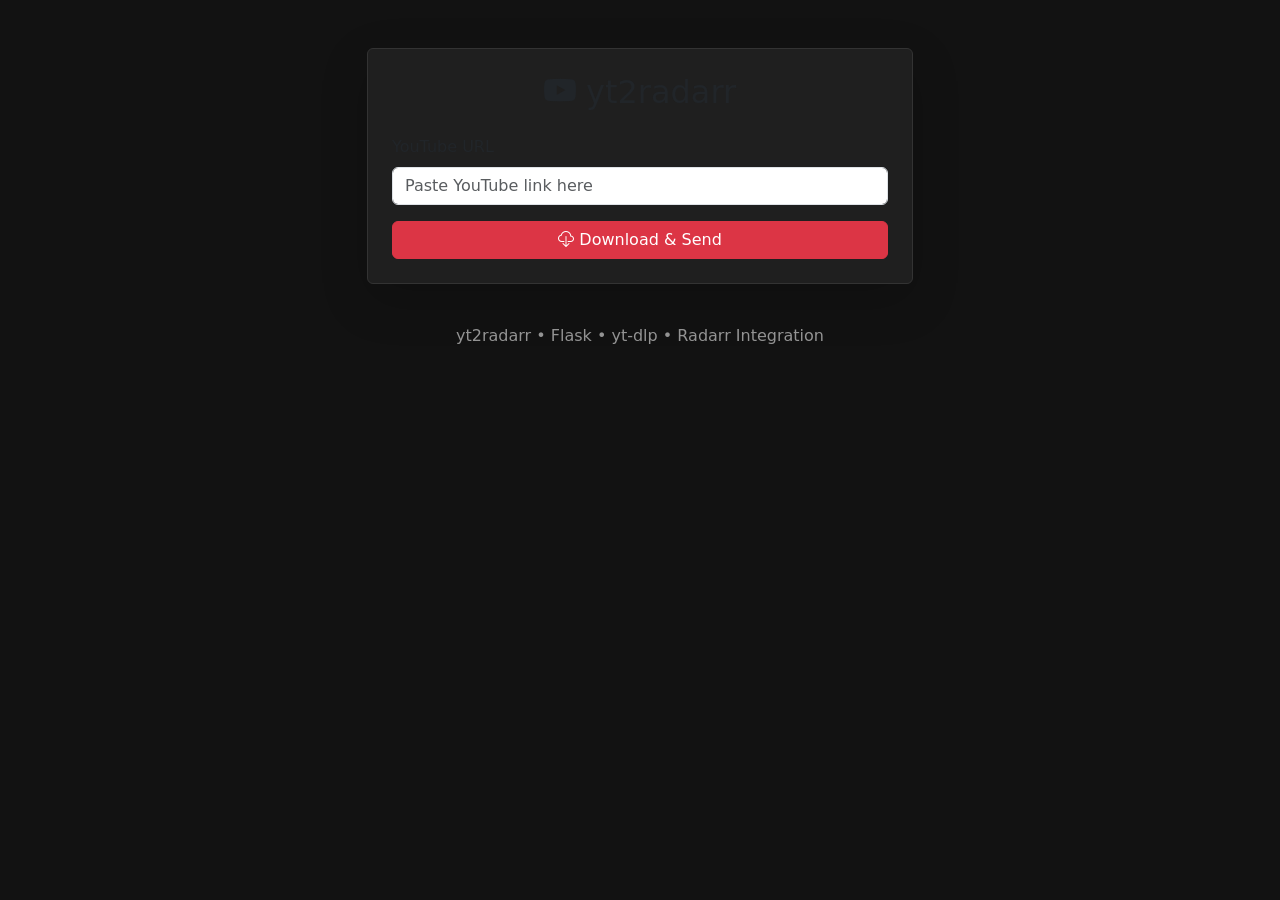
<file: app/templates/index.html>
<!DOCTYPE html>
<html lang="en">
<head>
    <meta charset="UTF-8">
    <title>yt2radarr</title>

    <!-- Bootstrap -->
    <link href="https://cdn.jsdelivr.net/npm/bootstrap@5.3.0/dist/css/bootstrap.min.css" rel="stylesheet">

    <!-- Icons -->
    <link href="https://cdn.jsdelivr.net/npm/bootstrap-icons@1.10.5/font/bootstrap-icons.css" rel="stylesheet">

    <style>
        body {
            background-color: #121212;
            color: #eaeaea;
        }
        .card {
            background-color: #1f1f1f;
            border: 1px solid #333;
        }
        .progress {
            height: 12px;
        }
        .footer {
            margin-top: 40px;
            text-align: center;
            opacity: 0.6;
        }
    </style>
</head>

<body>
<div class="container py-5">

    <div class="row justify-content-center">
        <div class="col-lg-6">

            <div class="card p-4 shadow-lg">
                <h2 class="text-center mb-4">
                    <i class="bi bi-youtube"></i> yt2radarr
                </h2>

                <form id="downloadForm">
                    <label class="form-label">YouTube URL</label>
                    <input type="text" id="url" class="form-control mb-3" placeholder="Paste YouTube link here">

                    <button class="btn btn-danger w-100">
                        <i class="bi bi-cloud-download"></i> Download & Send
                    </button>
                </form>

                <div id="statusBox" class="alert alert-secondary mt-4 d-none"></div>

                <div id="progressContainer" class="mt-3 d-none">
                    <label class="form-label">Progress</label>
                    <div class="progress">
                        <div id="progressFill" class="progress-bar bg-success" style="width: 0%"></div>
                    </div>
                </div>

                <div id="history" class="mt-4 d-none">
                    <h5>Recent Downloads</h5>
                    <ul id="historyList" class="list-group"></ul>
                </div>

            </div>

            <div class="footer">
                yt2radarr • Flask • yt-dlp • Radarr Integration
            </div>

        </div>
    </div>
</div>

<script>
    const form = document.getElementById("downloadForm");
    const statusBox = document.getElementById("statusBox");
    const progressContainer = document.getElementById("progressContainer");
    const progressFill = document.getElementById("progressFill");
    const history = document.getElementById("history");
    const historyList = document.getElementById("historyList");

    form.addEventListener("submit", async (e) => {
        e.preventDefault();

        const url = document.getElementById("url").value;

        statusBox.classList.remove("d-none");
        statusBox.innerText = "Starting download...";
        progressContainer.classList.remove("d-none");
        progressFill.style.width = "10%";

        const response = await fetch("/", {
            method: "POST",
            headers: { "Content-Type": "application/json" },
            body: JSON.stringify({ url })
        });

        if (response.ok) {
            statusBox.innerText = "Download complete!";
            progressFill.style.width
</file>
